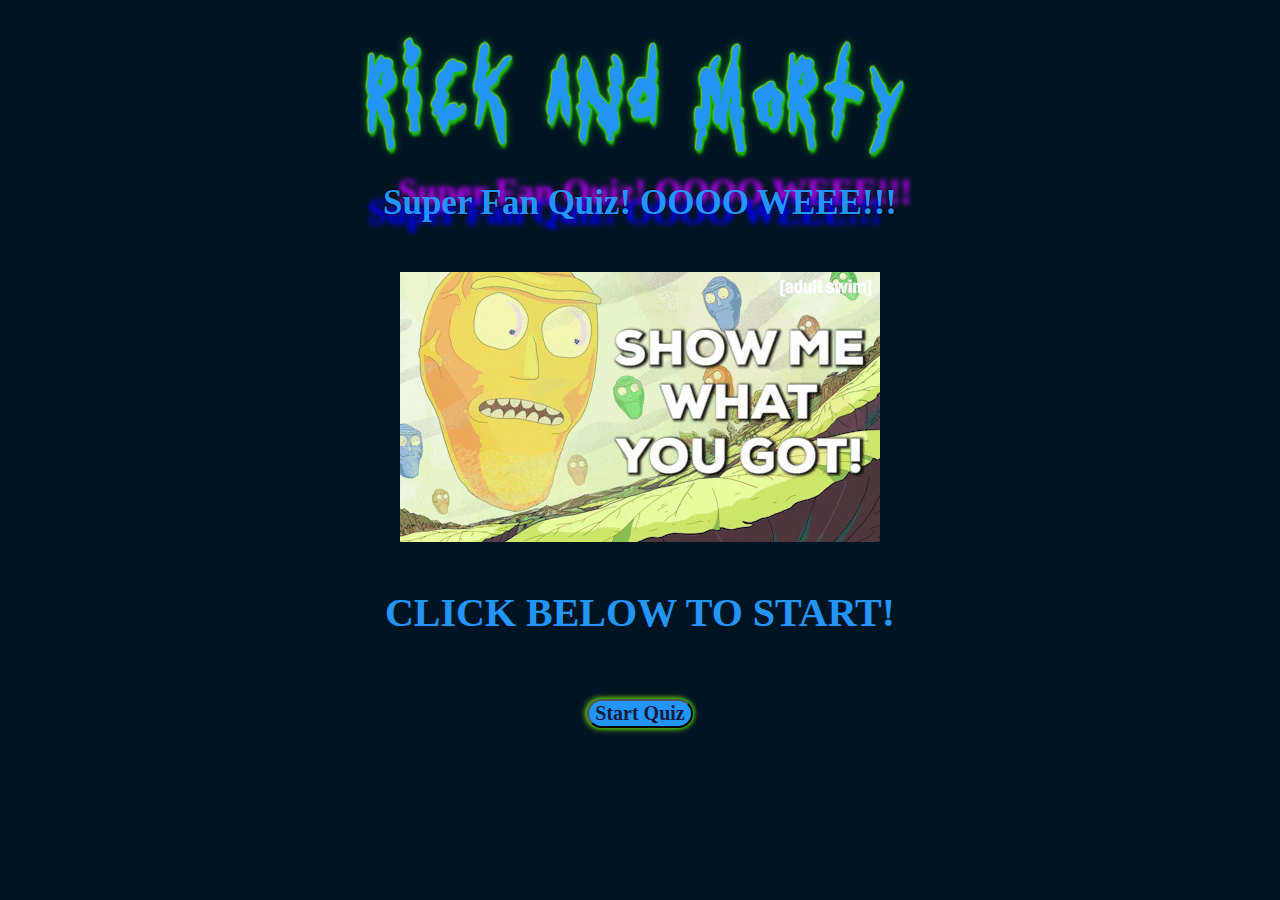
<file: wireframe.html>
<!DOCTYPE html>
<html lang="en">
<head>
    <link href="app.css" rel="stylesheet" type="text/css">
    <link href="smallscreen.css" rel="stylesheet" type="text/css">
    <link href="widescreen.css" rel="stylesheet" type="text/css">
    <meta charset="UTF-8">
    <meta name="viewport" content="width=device-width, initial-scale=1.0">
    <title>Document</title>
    
    <style>
        @font-face { font-family: get_schwifty; src: url('get_schwifty.ttf'); } 
        h1 {
           font-family: get_schwifty
        }
      </style>
</head>

<body> 

    <header>
        <h1>Rick and Morty</h1>
        <h2>Super Fan Quiz! OOOO WEEE!!!</h2>
        
    </header>
    


    <main>
        <!-- WELCOME PAGE -->
        
            <img src="images/showme.gif" alt="SHOW ME WHAT YOU GOT!">
            <h2>CLICK BELOW TO START!</h2>
            <div>
                <button class="button" id="start">Start Quiz</button> 
            </div>
        

           
        

        <!-- QUESTION PAGE -->
            
            <h2>Question #</h2>
            <p>Question Text</p>
            <div>
                <form>
                    <input type="radio" name="a" id="ab">
                    <label for=>Question A</label>
                    <input type="radio" name="a" id="ab">
                    <label for=>Question B</label>
                    <input type="radio" name="a" id="ab">
                    <label for=>Question C</label>
                    <input type="radio" name="a" id="ab">
                    <label for=>Question D</label>
                </form>
            </div>
            <div>
                <button class="button" id="submit-btn" type="submit">Submit</button>
            </div>

        <!-- *Wrong* Answer Template -->
        <h2>Wrong answer, broh!</h2>
        <img src="images/donthate.gif" alt="Don't hate the player, hate the game, son!">
        <div class="score/questions">
        <p>Ooh-la-la, your running score is (current score) out of (number of questions completed)!</p>
        </div>
        <div>
        <p>You got *Uuurp* (number of unanswered questions) questions's left, don't be a Jerry.</p>
        </div>
        <div>
            <button class="button" id="nextQ">Continue</button>
        </div>

        <!-- *Correct* Answer Template -->
            <h2>Ahhh, yeaaahhhh. Get Schwifty!</h2>
            <img src="images/schwifty.gif" alt="I'm Mr. Bulldops!">
            <h3 id="totalScore"></h3>
            <div>
                <button class="button" id="nextQ">Continue</button>
            </div>
            



        <!-- RESULTS PAGE TEMPLATE -->
            <h2 id="totalScore">Total Score</h2>
            <img src="images/finaldance.gif">
            <div>
                <button class="button" id="retryQuiz">Retry</button>
            </div>


       




    </main>



   
    <script src="https://code.jquery.com/jquery-3.4.1.slim.js" crossorigin="anonymous"></script>
    <script src="app.js"></script>
</body>
</html>
</file>
<file: app.css>
/* Your styles should be mobile-first and responsive */

/** 
  * If you are unclear on how to utilize a mobile-first, responsive technique to write your CSS, here is an example: 
  *
  * https://github.com/andreacardybailey/responsive_example/blob/master/styles/responsive-base.css 
  *
*/

@font-face { font-family: get_schwifty; src: url('get_schwifty.ttf'); }
 
.align-left{
  align-items: flex-start;
  display: flex;
  flex-direction: column;
  margin: 40px 25% 40px 25%;
  font-size: 15px;
  font-family: Orbitron;
}

header h1{
  font-family: get_schwifty;
  font-size: 25px;
  color: rgb(36, 149, 248);
  text-shadow: 1px 4px 3px rgb(31, 185, 0), 0px 0px 8px rgb(31, 185, 0), -1px 0 2px rgb(187, 255, 0), 0 1px 2px rgb(112, 255, 17), 1px 0 2px rgb(94, 255, 89), 0 -1px 2px rgb(203, 255, 82);
  letter-spacing: 3px;
  margin-top: 20px;
  margin-bottom: 10px;
}

header h2 {
  font-family: Creepster;
  font-size: 19px;
  color: rgb(36, 149, 248);
  text-shadow: -15px 10px 5px blue, 15px -10px 5px rgb(195, 0, 255), -1px 0 black, 0 1px black, 1px 0 black, 0 -1px black;
  animation: animate
    3s linear infinite;
}
body {
  width: 90%;
  display: flex;
  flex-direction: column;
  margin: 0 auto 0 auto;
  text-align: center;
  padding: 10px;
  color: white;
  background-color: rgb(0, 21, 36);
  
}

main h2{
  font-family: Creepster;
  font-size: 25px;
  color: rgb(36, 149, 248);
}

main h3{
  font-family: Orbitron;
  font-size: 20px;
  color: rgb(211, 211, 211);
  font-weight: 100;
}

main button{
  background-color: rgb(36, 149, 248) ;
  box-shadow: 1px 0px 4px rgb(31, 185, 0), 0px 0px 2px rgb(31, 185, 0), -1px 0 6px rgb(187, 255, 0);
  border-radius: 15px;
  margin: 10px auto 10px auto;
  font-family: Orbitron;
  color: rgb(18, 28, 61);
  font-weight: bold;
}

main p {
  font-family: Orbitron;
  font-weight: bold;
  font-size: 17px;
  letter-spacing: 4px;
}



img, div, header {
  max-width: 80%;
  font-size: 50%;
  margin: 10px auto 10px auto;
  align-items: center;
  justify-content: center;
}

form {
  align-items: center;
  display: flex;
  flex-direction: column;
  margin: 40px auto 40px auto;
  font-size: 15px;
  font-family: Orbitron;
}

label, input {
  display: flex;
  margin: 10px 0 10px -60px;
  line-height: 25px;

  
}
input[type="radio"]{
  margin-right: 20px;
}




@media all and (min-width: 462px){
  header h1{
    font-size: 40px;
  }
  
  header h2 {
    font-size: 30px;
  }
}
@keyframes animate {
  0%{
    opacity: 0;
  }
  25%{
    opacity: 0.5;
  }
  50%{
    opacity: 0.7;
  }
  100%{
    opacity: 0;
  }
}
</file>
<file: smallscreen.css>
@media all and (min-width: 600px) {
    header h1 {
      font-size: 60px;
    }
    header h2 {
      font-size: 35px;
    }
    img, div{
        max-width: 100%;
    }
    main button{
      font-size: 20px;
      margin: 30px;
    }

  };
</file>
<file: widescreen.css>
@media all and (min-width: 1200px) {
    header h1{
      font-size: 80px;
    }
    main button{
      font-size: 20px;
      margin: 30px;
    }
    main h2{
      font-size: 40px;
    }
    
  };
</file>
